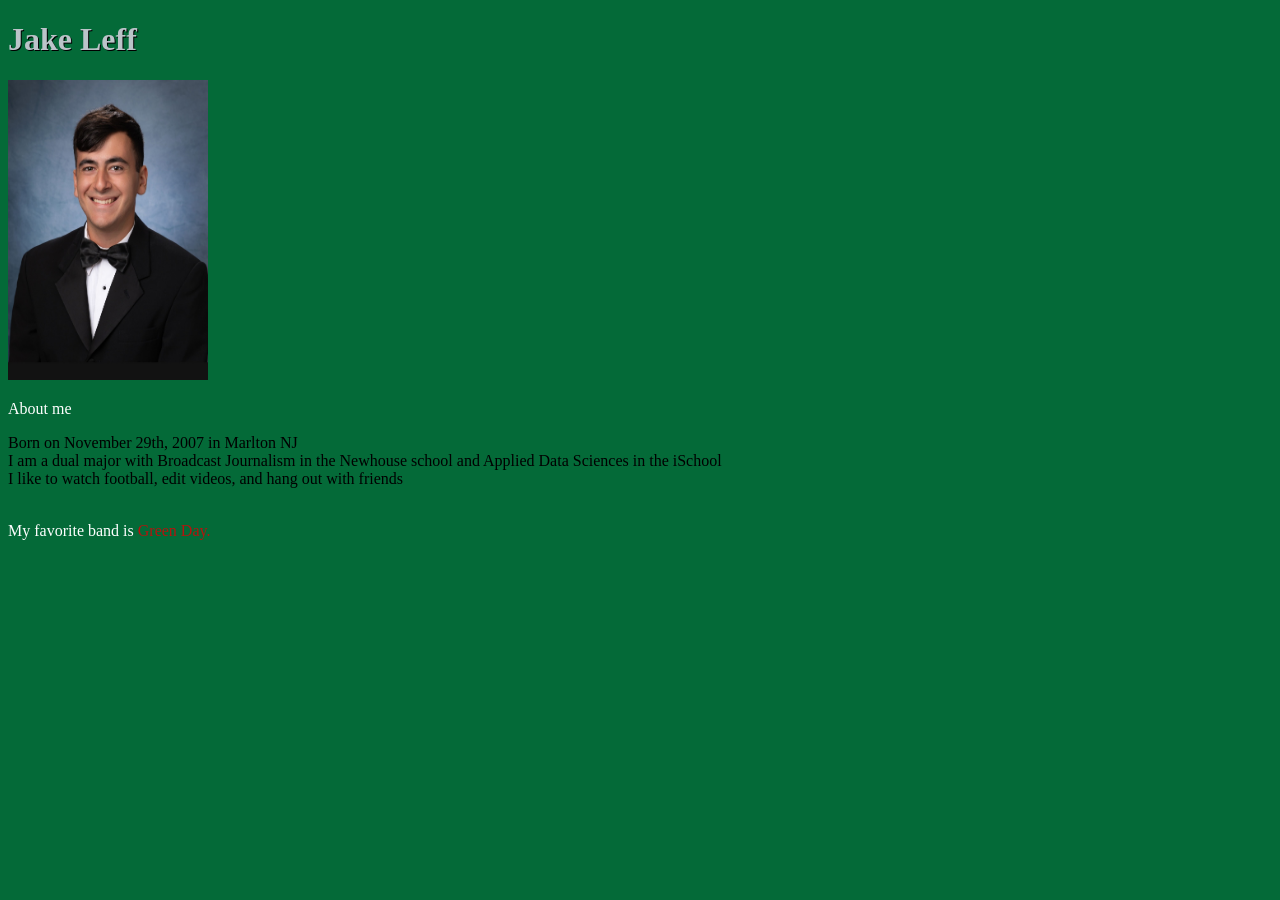
<file: index.html>
<!DOCTYPE html>
<html lang="en">
<head>
    <link rel="stylesheet" href="design.css">
    <meta charset="UTF-8">
    <meta name="viewport" content="width=device-width, initial-scale=1.0">
    <title>Jake Leff</title>
</head>
<body>
    <h1>Jake Leff</h1>
    <p><img src="me.jpeg" width="200" height="300" alt= "Photo of Jake Leff in a suit infront of a blue background"></p>
    <div class="about">About me</div>
    <p> Born on November 29th, 2007 in Marlton NJ
    <br/> I am a dual major with Broadcast Journalism in the Newhouse school and Applied Data Sciences in the iSchool
    <br/> I like to watch football, edit videos, and hang out with friends</p>
    <br/> <span class="about">My favorite band is</span> <span class="music">Green Day.</span>
</body>
</html>
</file>
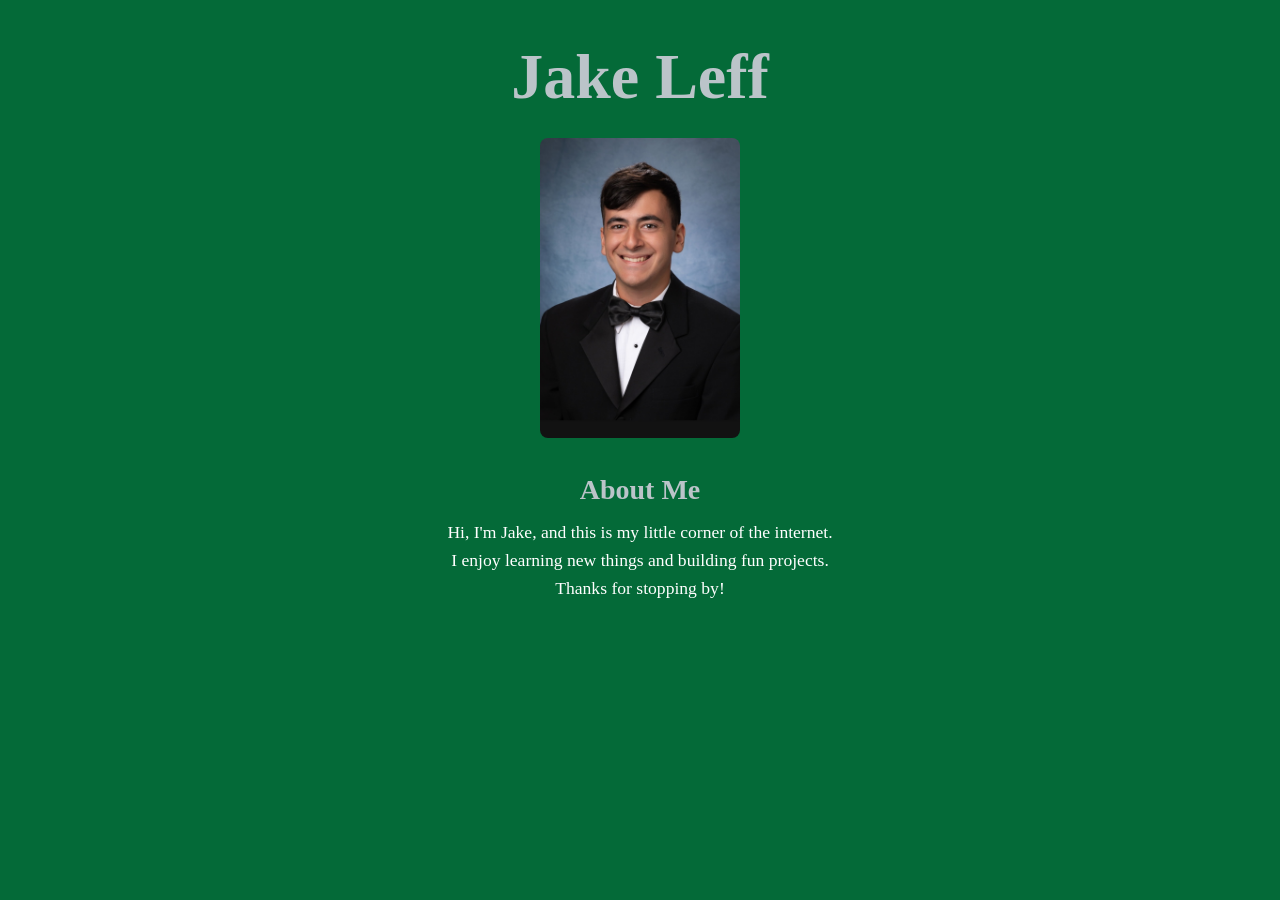
<file: ai.html>
<!DOCTYPE html>
<html lang="en">
<head>
  <meta charset="UTF-8">
  <meta name="viewport" content="width=device-width, initial-scale=1.0">
  <title>Jake Leff</title>
  <style>
    body {
      background-color: #046A38;
      color: #FFFFFF;
      font-family: Georgia, "Times New Roman", serif;
      margin: 0;
      padding: 40px 20px;
      text-align: center;
    }

    h1 {
      color: #BBC4C9;
      font-size: 4rem;
      margin: 0 0 24px;
    }

    h2 {
      color: #BBC4C9;
      font-size: 1.75rem;
      margin: 32px 0 12px;
    }

    img {
      width: 200px;
      height: 300px;
      object-fit: cover;
      border-radius: 8px;
    }

    p {
      font-size: 1.1rem;
      line-height: 1.6;
      margin: 0;
    }
  </style>
</head>
<body>
  <h1>Jake Leff</h1>

  <img src="me.jpeg" alt="Photo of Jake Leff" width="200" height="300">

  <h2>About Me</h2>
  <p>
    Hi, I'm Jake, and this is my little corner of the internet.<br>
    I enjoy learning new things and building fun projects.<br>
    Thanks for stopping by!
  </p>
</body>
</html>
</file>
<file: design.css>
body {
    background: #046A38;
}

h1{
    color: #BBC4C9;
    text-shadow: 1px 1px #000000;
}

.about{
    color: #ffffff;
}

.music{
    color: #b4140e;
}
</file>
